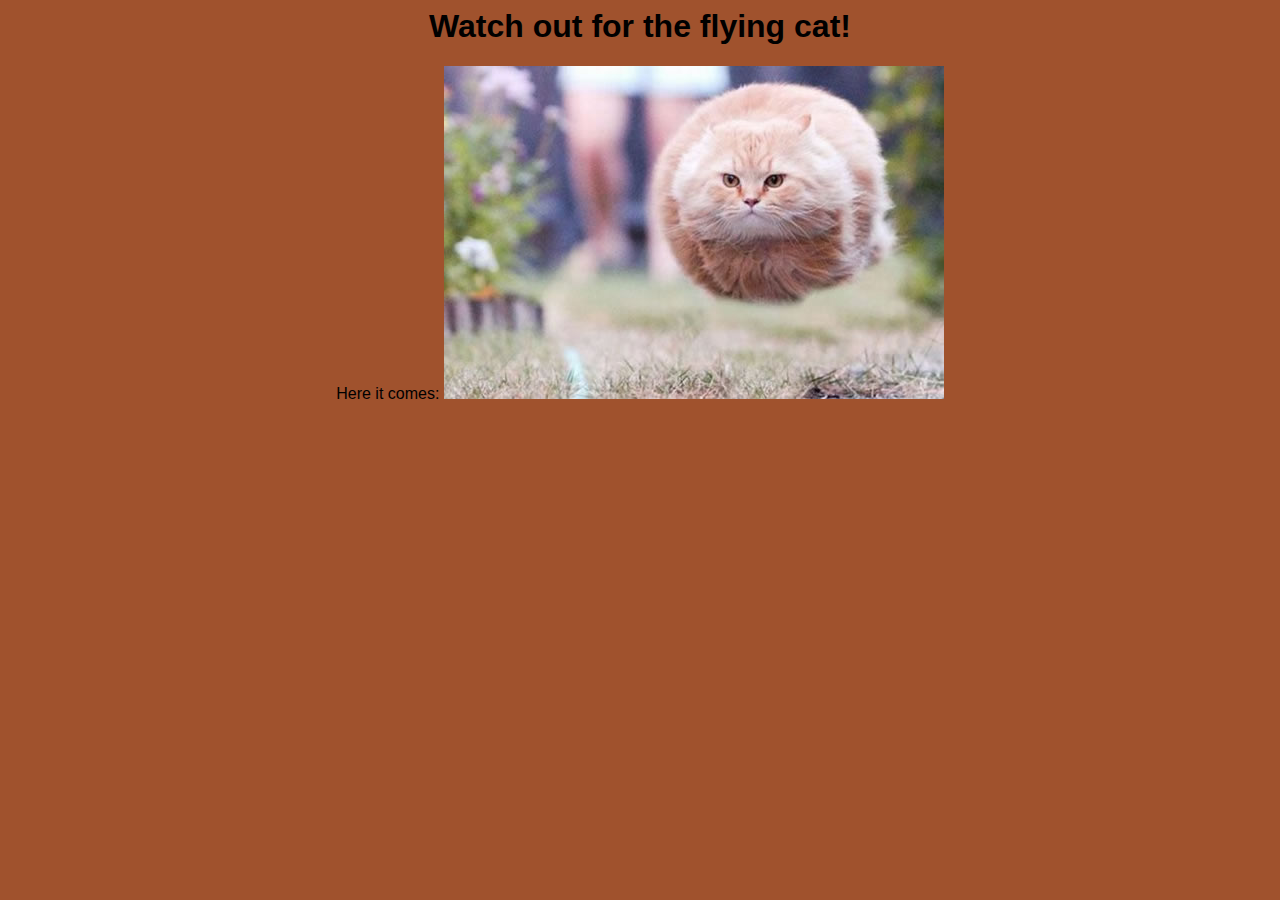
<file: index.html>
<html>
    <head>
        <title>Formation PWA</title>
        <link rel="stylesheet" href="./css/style.css" />
    </head>

    <body>
        <h1>Watch out for the flying cat!</h1>
        <p>
        Here it comes:
        <img src="./images/cat_attack.jpg" />
        </p>

        <script src="./js/main.js"></script>

        <div id="data">
          
        </div>
    </body>
</html>
</file>
<file: css/style.css>
body {
  background-color: Sienna;
  font-family: "Helvetica Neue Light", Helvetica, sans-serif;
  font-weight: 300;
  text-align: center;
}
</file>
